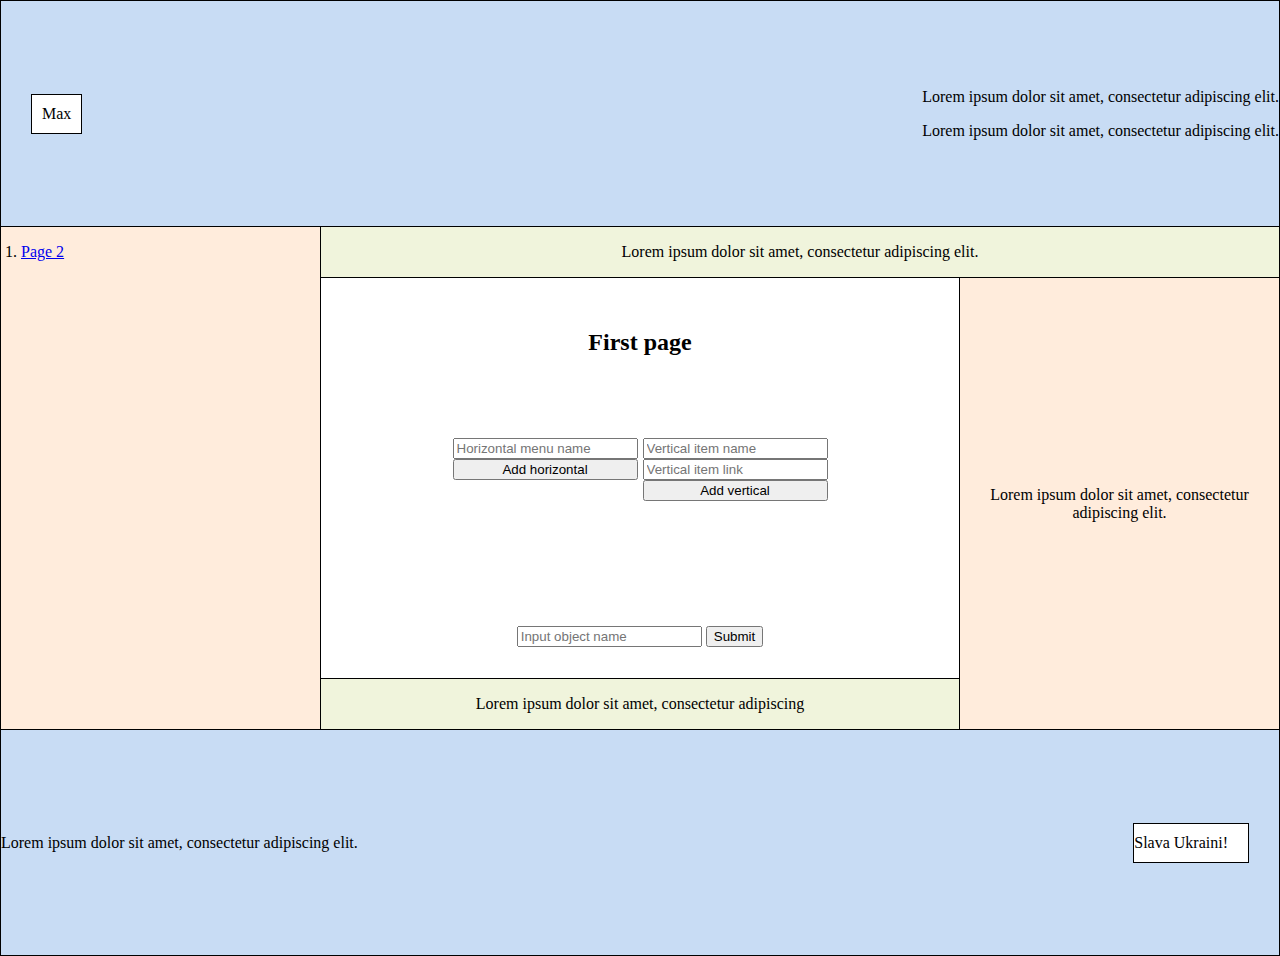
<file: index.html>
<!DOCTYPE html>
<html lang="en">
<head>
    <meta charset="UTF-8">
    <meta name="viewport" content="width=device-width, initial-scale=1.0">
    <title>Lab6</title>
    <link rel="stylesheet" href="./public/styles/index.css">
</head>
<body>
    <div class="blue div1">
        <div class="x">Max</div>
        <div class="div1text">
            <p>Lorem ipsum dolor sit amet, consectetur adipiscing elit.</p>
            <p>Lorem ipsum dolor sit amet, consectetur adipiscing elit.</p>
        </div>
    </div>

    <div class="midbody">
        <div class="div2">
            <ol class="linklist">
                <li><a href="page2.html">Page 2</a></li>
            </ol>
            
        </div>

        <div class="div3">
            <p>Lorem ipsum dolor sit amet, consectetur adipiscing elit.</p>
        </div>

        <div class="div4">
            <h2>First page</h2>
            <div class="dropdown-operations">
                <div class="dropdown-add-horizontal">
                    <input id="dropdown-add-horizontal-input" type="text" placeholder="Horizontal menu name"/>
                    <button id="dropdown-add-horizontal-button">Add horizontal</button>
                </div>

                <div class="dropdown-add-vertical">
                    <input id="dropdown-add-vertical-input-name" type="text" placeholder="Vertical item name"/>
                    <input id="dropdown-add-vertical-input-link" type="text" placeholder="Vertical item link"/>
                    <button id="dropdown-add-vertical-button">Add vertical</button>
                </div>
            </div>
            <div id="dropdown-container"></div>

            <div>
                <input id="form-input-name" type="text" name="objectname" placeholder="Input object name">
                <input id="submit-object" type="submit">
            </div>
        </div>
       

        <div class="div5">
            <p>Lorem ipsum dolor sit amet, consectetur adipiscing elit.</p>
        </div>

        <div class="div6">
            <p>Lorem ipsum dolor sit amet, consectetur adipiscing</p>
        </div>

    </div>

    <div class="blue div7">
        <p>Lorem ipsum dolor sit amet, consectetur adipiscing elit.</p>
        <div class="y">Slava Ukraini!</div>
    </div>

    <script src="index.js" type="text/javascript"></script>
</body>
</html>
</file>
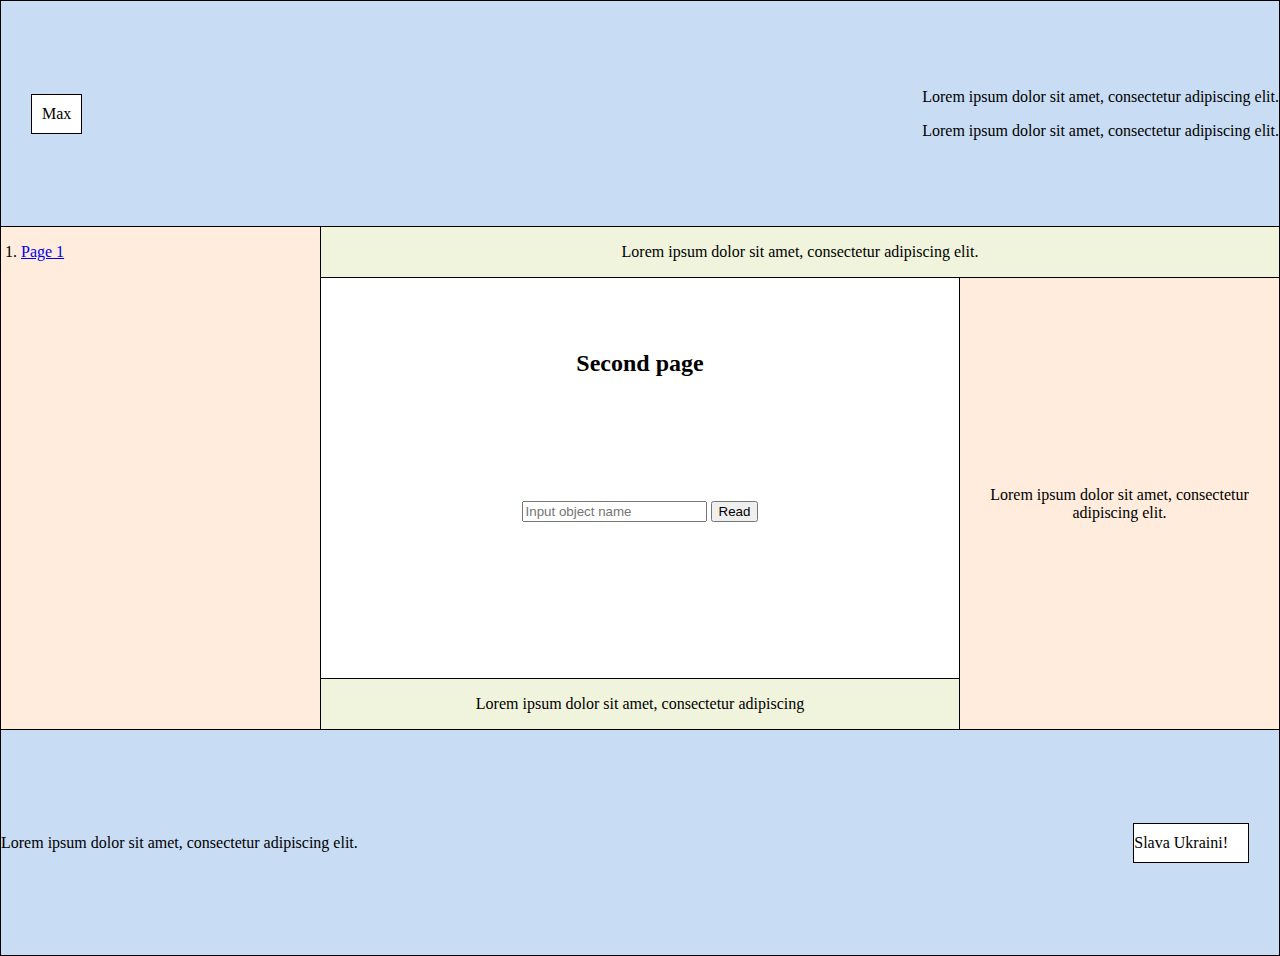
<file: page2.html>
<!DOCTYPE html>
<html lang="en">
<head>
    <meta charset="UTF-8">
    <meta name="viewport" content="width=device-width, initial-scale=1.0">
    <title>Lab6</title>
    <link rel="stylesheet" href="./public/styles/page2.css">
</head>
<body>
    <div class="blue div1">
        <div class="x">Max</div>
        <div class="div1text">
            <p>Lorem ipsum dolor sit amet, consectetur adipiscing elit.</p>
            <p>Lorem ipsum dolor sit amet, consectetur adipiscing elit.</p>
        </div>
    </div>

    <div class="midbody">
        <div class="div2">
            <ol class="linklist">
                <li><a href="index.html">Page 1</a></li>
            </ol>
            
        </div>

        <div class="div3">
            <p>Lorem ipsum dolor sit amet, consectetur adipiscing elit.</p>
        </div>

        <div class="div4">
            <h2>Second page</h2>

            <div>
                <input id="input-object-name" type="text" name="objectname" placeholder="Input object name">
                <button id="input-button-object" type="button">Read</button>
            </div>

            <div id="dropdown-container">
            </div>
        </div>

        <div class="div5">
            <p>Lorem ipsum dolor sit amet, consectetur adipiscing elit.</p>
        </div>

        <div class="div6">
            <p>Lorem ipsum dolor sit amet, consectetur adipiscing</p>
        </div>

    </div>

    <div class="blue div7">
        <p>Lorem ipsum dolor sit amet, consectetur adipiscing elit.</p>
        <div class="y">Slava Ukraini!</div>
    </div>

    <script src="page2.js" type="text/javascript"></script>
</body>
</html>
</file>
<file: public/styles/index.css>
body {
    margin: 0;
    min-height: 100vh;
}

.blue {
    background-color: #c8dcf4;
}

.div1 {
    min-height: 25vh;
    border: 1px black solid;
    display: grid;
    grid-template-columns: 1fr 1fr;
    align-items: center;
}

.x
{
    background-color: white;
    border: 1px black solid;
    width: fit-content;
    margin-left: 30px;
    padding: 10px;
}

.div1text {
    margin-left: auto;
}

.midbody {
    min-height: 50vh;
    border-left: 1px black solid;
    border-right: 1px black solid;
    background-color: black;

    display: grid;
    gap: 1px;
    grid-template-rows: 1fr 8fr 1fr;
    grid-template-columns: 1fr 2fr 1fr;

}

.div2 {
    background-color: #ffecdc;
    grid-row: span 3;
    
}

.linklist {
    padding-left: 20px;
}

.div3 {
    background-color: #f0f4dc;
    grid-column: span 2;
    text-align: center;
    display: grid;
    justify-content: center;
    align-items: center;
}

.div4 {
    background-color: white;
    width: 100%;
    display: grid;
    justify-content: center;
    align-items: center;
    text-align: center;
    
    
}

.div5 {
    background-color: #ffecdc;
    width: 100%;
    grid-row: span 2;
    display: grid;
    justify-content: center;
    align-items: center;
    text-align: center;
}

.div6 {
    background-color: #f0f4dc;
    text-align: center;
    display: grid;
    justify-content: center;
    align-items: center;
}

.div7 {
    min-height: 25vh;
    border: 1px black solid;
    display: grid;
    grid-template-columns: 1fr 1fr;
    align-items: center;
    justify-content: space-between;
    align-items: center;
}

.y {
    background-color: white;
    border: 1px black solid;
    width: fit-content;
    margin-left: auto;
    margin-right: 30px;
    padding: 10px 20px 10px 0;
}

.mainpageimage {
    width: 100%;
}

.mapimage{
    width: 150px;
}

.dropdown-operations {
    display: flex;
    gap: 5px;
}

.dropdown-add-horizontal {
    display: flex;
    flex-direction: column;
}

.dropdown-add-vertical {
    display: flex;
    flex-direction: column;
}

#dropdown-container {
    display: flex;
}

.dropdown-content {
    display: none;
    position: absolute;
    background-color: #f1f1f1;
    min-width: 160px;
    overflow: auto;
    box-shadow: 0px 8px 16px 0px rgba(0,0,0,0.2);
    z-index: 1;
}

.dropdown-content a {
    color: black;
    padding: 12px 16px;
    text-decoration: none;
    display: block;
}

.dropdown-content.show {
    display: block;
}

#form-input-value {
    display: none;
}

@media screen and (max-width: 700px){
    .midbody {
        grid-template-columns: 1fr;
        grid-template-rows: 1fr 1fr 3fr 1fr 1fr;
    }
    .div2 {
        grid-row: 1;
    }
    .div3 {
        grid-column: 1;
    }
    .div4 {
        grid-row: span 1;
    }
    .div5 {
        grid-row: span 1;
    }   
}
</file>
<file: public/styles/page2.css>
body {
    margin: 0;
    min-height: 100vh;
}

.blue {
    background-color: #c8dcf4;
}

.div1 {
    min-height: 25vh;
    border: 1px black solid;
    display: grid;
    grid-template-columns: 1fr 1fr;
    align-items: center;
}

.x
{
    background-color: white;
    border: 1px black solid;
    width: fit-content;
    margin-left: 30px;
    padding: 10px;
}

.div1text {
    margin-left: auto;
}

.midbody {
    min-height: 50vh;
    border-left: 1px black solid;
    border-right: 1px black solid;
    background-color: black;

    display: grid;
    gap: 1px;
    grid-template-rows: 1fr 8fr 1fr;
    grid-template-columns: 1fr 2fr 1fr;

}

.div2 {
    background-color: #ffecdc;
    grid-row: span 3;
    
}

.linklist {
    padding-left: 20px;
}

.div3 {
    background-color: #f0f4dc;
    grid-column: span 2;
    text-align: center;
    display: grid;
    justify-content: center;
    align-items: center;
}

.div4 {
    background-color: white;
    width: 100%;
    display: grid;
    justify-content: center;
    align-items: center;
    text-align: center;
    
    
}

.div5 {
    background-color: #ffecdc;
    width: 100%;
    grid-row: span 2;
    display: grid;
    justify-content: center;
    align-items: center;
    text-align: center;
}

.div6 {
    background-color: #f0f4dc;
    text-align: center;
    display: grid;
    justify-content: center;
    align-items: center;
}

.div7 {
    min-height: 25vh;
    border: 1px black solid;
    display: grid;
    grid-template-columns: 1fr 1fr;
    align-items: center;
    justify-content: space-between;
    align-items: center;
}

.y {
    background-color: white;
    border: 1px black solid;
    width: fit-content;
    margin-left: auto;
    margin-right: 30px;
    padding: 10px 20px 10px 0;
}

.mainpageimage {
    width: 100%;
}

.mapimage{
    width: 150px;
}

#dropdown-container {
    display: flex;
}

.dropdown-content {
    display: none;
    position: absolute;
    background-color: #f1f1f1;
    min-width: 160px;
    overflow: auto;
    box-shadow: 0px 8px 16px 0px rgba(0,0,0,0.2);
    z-index: 1;
}

.dropdown-content a {
    color: black;
    padding: 12px 16px;
    text-decoration: none;
    display: block;
}

.dropdown-content.show {
    display: block;
}

@media screen and (max-width: 700px){
    .midbody {
        grid-template-columns: 1fr;
        grid-template-rows: 1fr 1fr 3fr 1fr 1fr;
    }
    .div2 {
        grid-row: 1;
    }
    .div3 {
        grid-column: 1;
    }
    .div4 {
        grid-row: span 1;
    }
    .div5 {
        grid-row: span 1;
    }   
}
</file>
